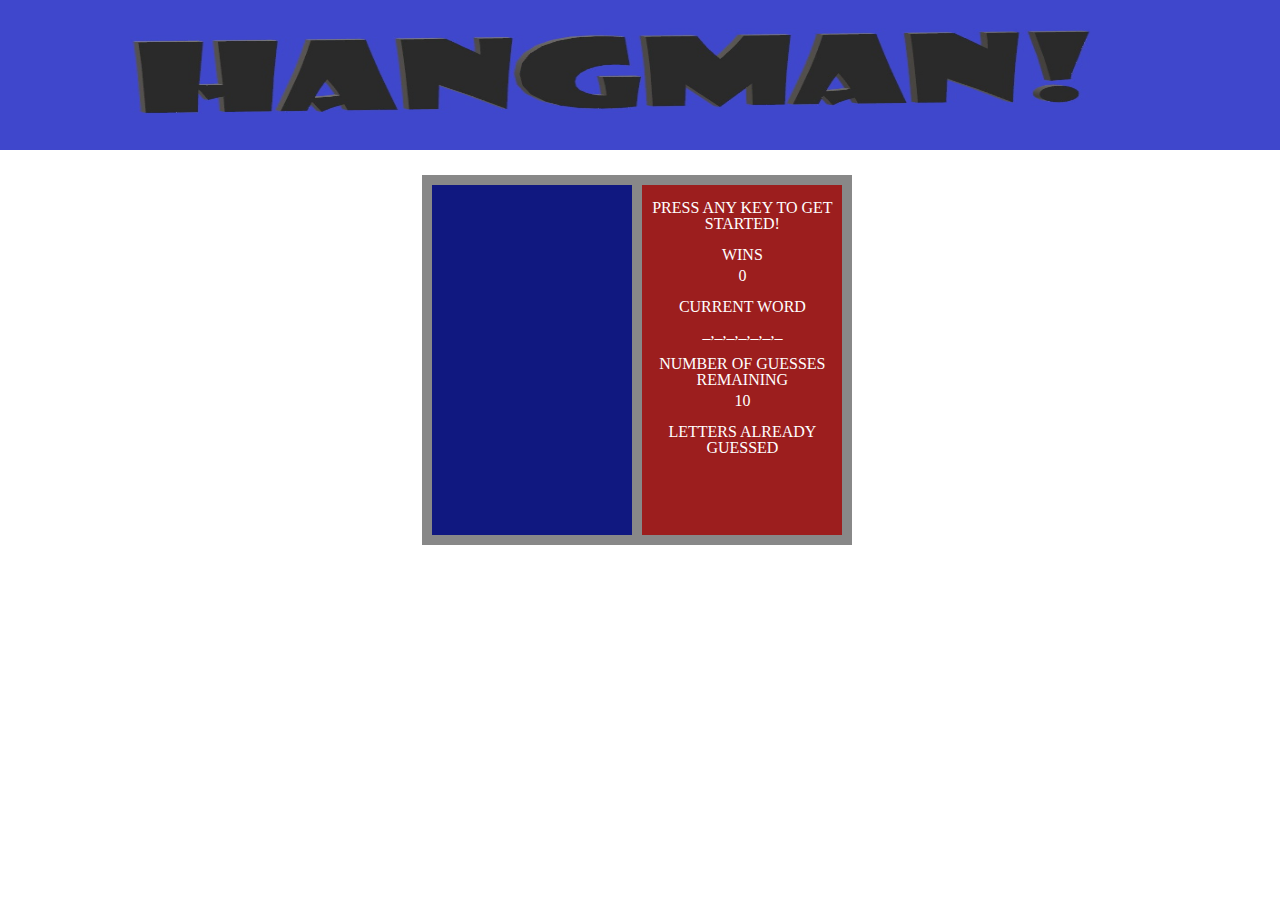
<file: index.html>
<!DOCTYPE html>
<html lang="en">

<head>
    <meta charset="UTF-8">
    <meta name="viewport" content="width=device-width, initial-scale=1.0">
    <meta http-equiv="X-UA-Compatible" content="ie=edge">
    <link rel="stylesheet" href="assets/css/reset.css">
    <link rel="stylesheet" href="assets/css/style.css">
    <title>Hangman</title>

</head>

<body>

    <header>
        <div class="header">
            <div class="box1">
                <img src="assets/images/hangmanHeader.jpg" alt="Hangman" style="width:100%;height:150px;">
            </div>
    </header>
    <div class ="containerGame">
        <div class="container1"></div>
        <div class="container2"><h6 style="margin-top:15px">PRESS ANY KEY TO GET STARTED!</h6>
        
        <h6 style="margin-top:15px">WINS</h6>
        <h6 id="wins" style="margin-top:5px">____</h6>
          
        
        
            <h6 style="margin-top:15px">CURRENT WORD</h6>
 <!--**********************currentWord***************************************************************** -->
            <h6 id="currentWord"></h6>
        
            <h6 style="margin-top:15px">NUMBER OF GUESSES REMAINING</h6>                     
  <!--**********************guessesLeft***************************************************************** -->
            <h6 id="guessesLeft" style="margin-top:5px">10</h6>
            

            <h6 style="margin-top:15px">LETTERS ALREADY GUESSED</h6>
 <!--**********************lettersGuessed******************************************************************* -->
            <h6 id="lettersGuessed" style="margin-top:10px">
            </h6>
          
        </div>
    </div>
 
<script type="text/javascript" src="assets/javascript/game.js"></script>

</body>

</html>
</file>
<file: assets/css/style.css>
div.containerGame {
    height: 370px;
    width: 430px;
    border: 0px #333;
    background-color: #888888;
    margin-left: 33%;
    margin-top: 22px;
}

.container1 {
    height: 350px;
    width: 200px;
    border: 10px #111;
    background-color: #101880;
    float: left;
    margin-left: 10px;
    margin-top: 10px;
}

.container2 {
    height: 350px;
    width: 200px;
    border-top: 10px #333;
    background-color: #9c1e1e;
    margin-left: 10px;
    margin-top: 10px;
    float: left;
    color: white;
    text-align: center;
    
}

#lettersGuessed {
    margin-left: 20px;
    margin-top: 15px;
    text-align: left;
}

#currentWord {
margin-top: 10px;
}
</file>
